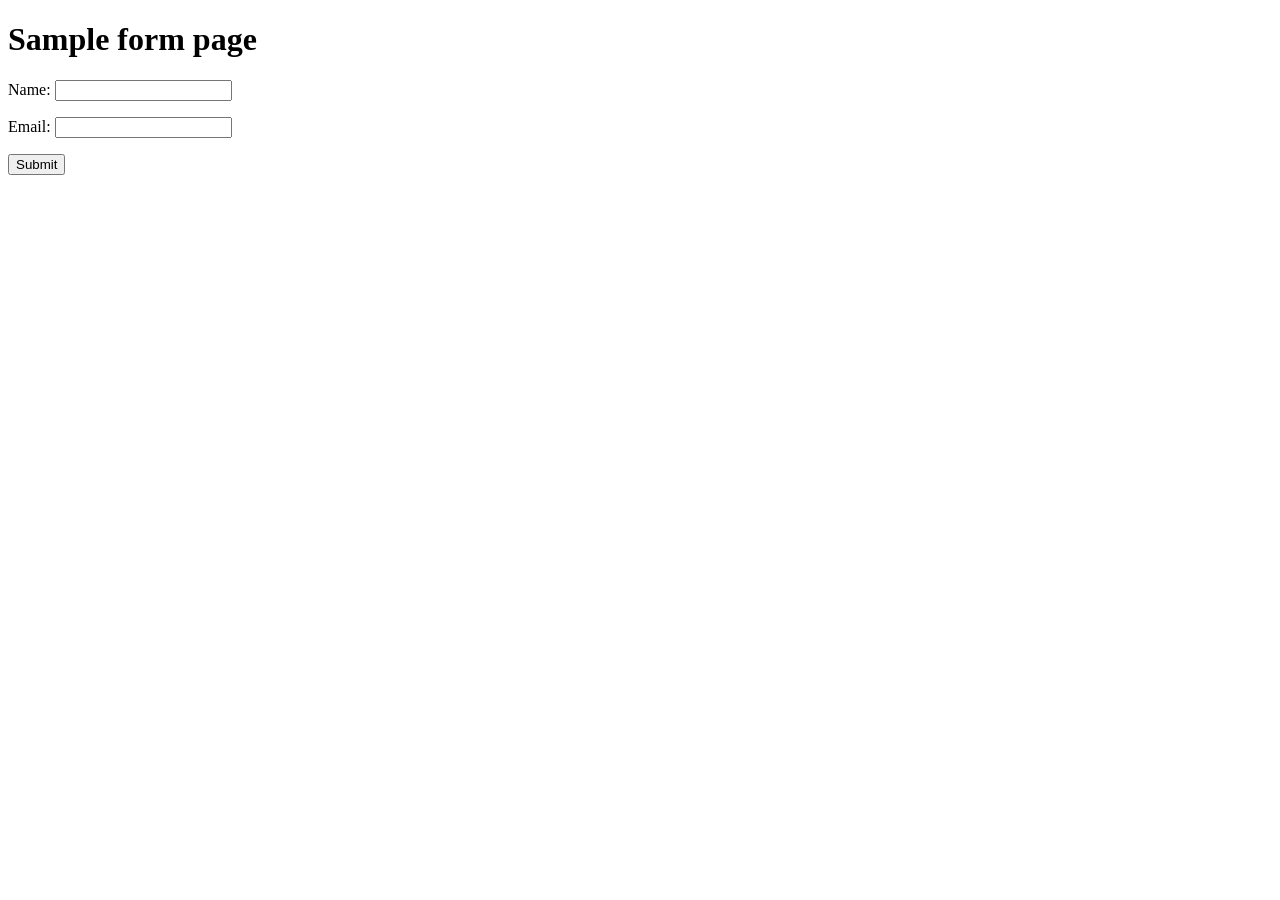
<file: SimpleWebServer/resources/index.htm>
<!DOCTYPE html PUBLIC "-//W3C//DTD XHTML 1.1//EN"
"http://www.w3.org/TR/xhtml11/DTD/xhtml11.dtd">

<html xmlns='http://www.w3.org/1999/xhtml'>
<head>
<meta http-equiv='Content-Type' content='text/html; charset=utf-8' />
<title>Form Page: sampleform</title>
</head>
<body>
	<h1>Sample form page</h1>

	<form id='sampleform' method='post' action='page1.html'>
		<p>
			Name: <input type='text' name='Name' />
		</p>
		<p>
			Email: <input type='text' name='Email' />
		</p>
		<p>
			<input type='submit' name='Submit' value='Submit' />
		</p>
	</form>

</body>
</html>
</file>
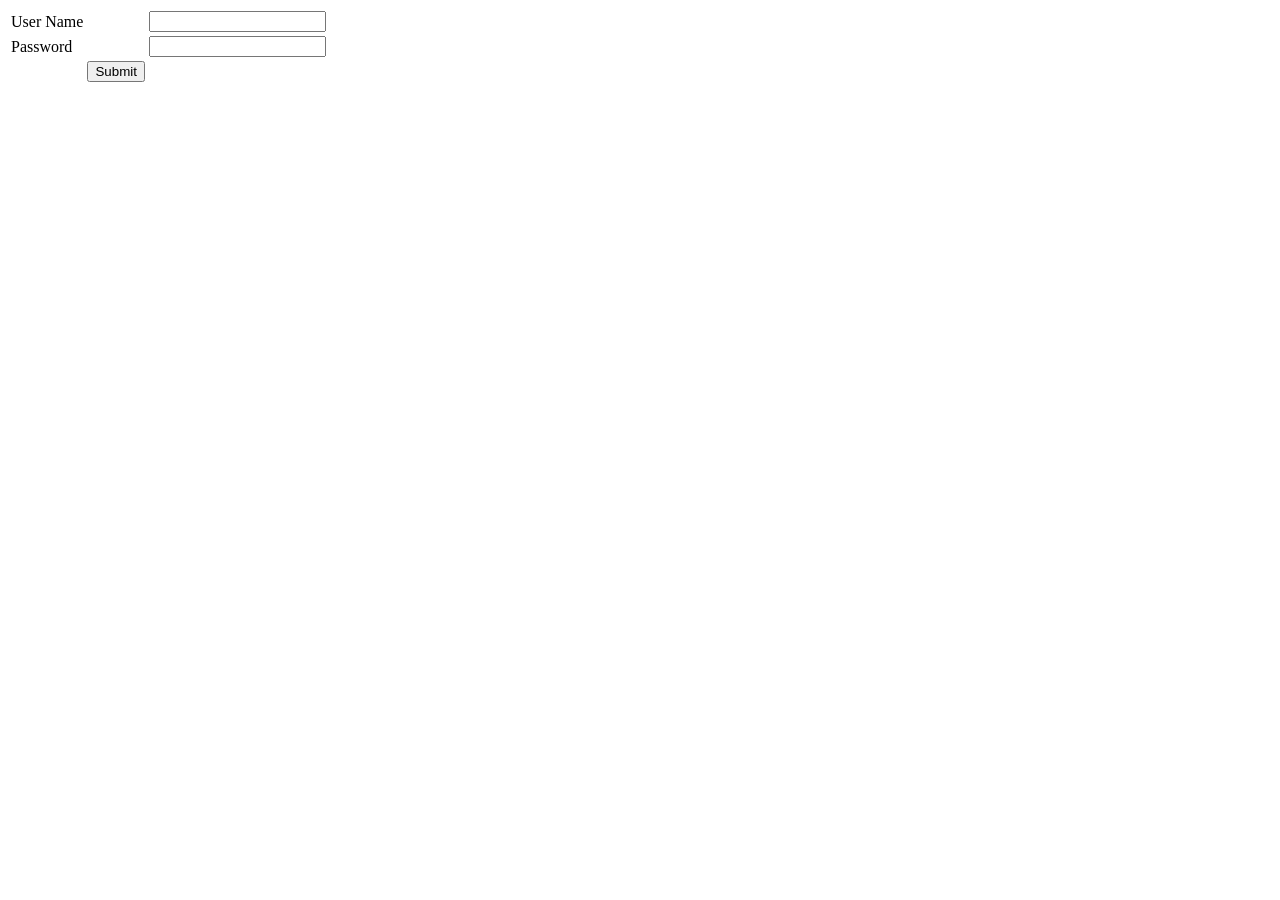
<file: ServletExamples/StudentServletApp/WebContent/login.html>
<!DOCTYPE html PUBLIC "-//W3C//DTD HTML 4.01 Transitional//EN" "http://www.w3.org/TR/html4/loose.dtd">
<html>
<head>
<meta http-equiv="Content-Type" content="text/html; charset=ISO-8859-1">
<title>Login</title>
</head>
<body>
<form action="/login" method="post">
<table>
<tr><td>User Name</td><td></td><td><input type="text" name="userName"></td></tr>
<tr><td>Password </td><td></td><td><input type="text" name="passWord"></td></tr>
<tr><td></td><td><input type="submit"></td><td></td></tr>
</table>
</form>
</body>
</html>
</file>
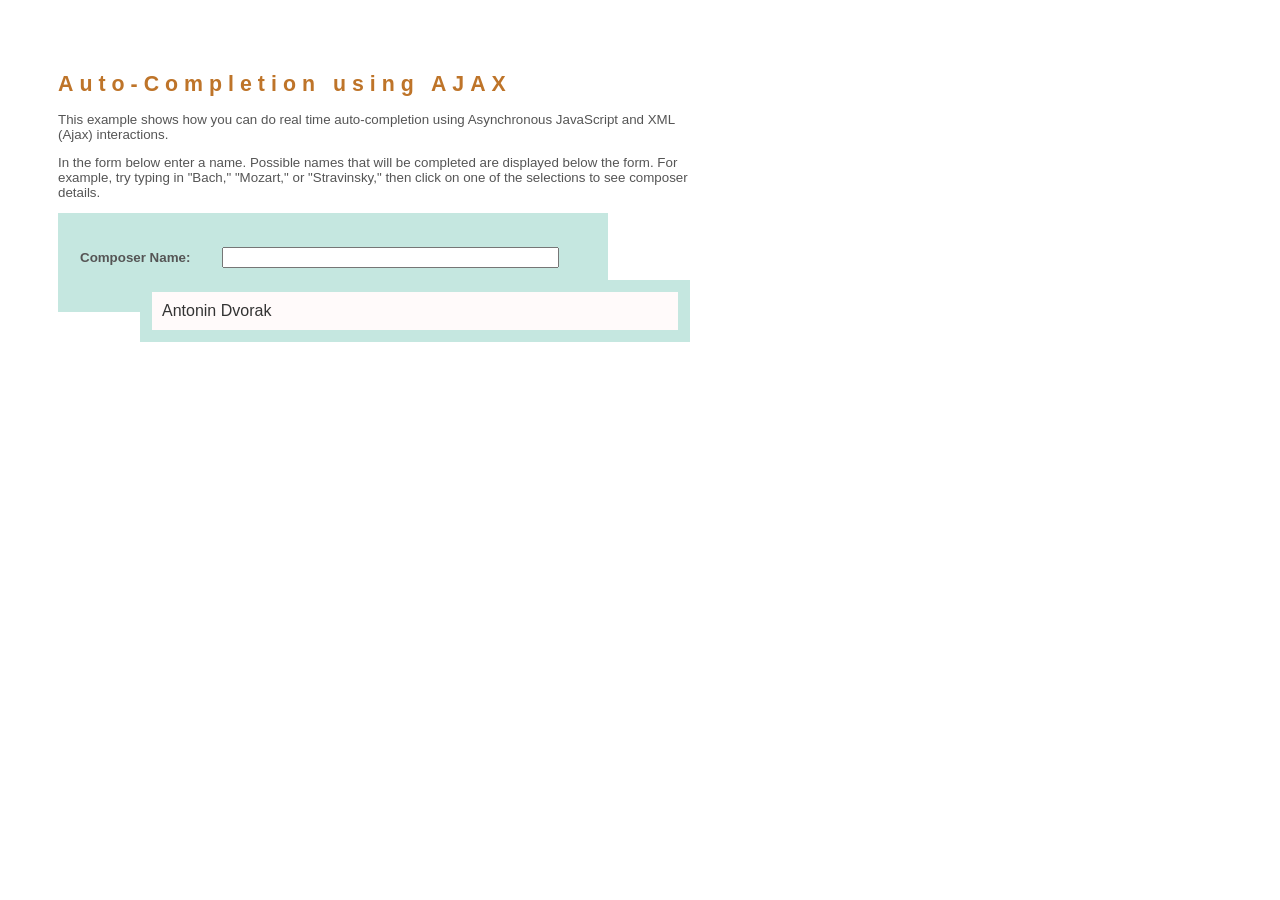
<file: ServletExamples/Servletv2/Servlet2xExample/WebContent/AjaxExample.html>
<!DOCTYPE html PUBLIC "-//W3C//DTD HTML 4.01 Transitional//EN" "http://www.w3.org/TR/html4/loose.dtd">
<html>
<head>
<script type="text/javascript" src="javascript.js"></script>
<link rel="stylesheet" type="text/css" href="stylesheet.css">
<meta http-equiv="Content-Type" content="text/html; charset=ISO-8859-1">
<title>Auto-Completion using AJAX</title>
</head>
<body onload="init()">
	<h1>Auto-Completion using AJAX</h1>
	<p>This example shows how you can do real time auto-completion
		using Asynchronous JavaScript and XML (Ajax) interactions.</p>

	<p>In the form below enter a name. Possible names that will be
		completed are displayed below the form. For example, try typing in
		"Bach," "Mozart," or "Stravinsky," then click on one of the selections
		to see composer details.</p>
	<form name="autofillform" action="exampleAjax" method="get">
		<table border="0" cellpadding="5">
			<thead>
				<tr>
					<th></th>
					<th></th>
				</tr>
			</thead>
			<tbody>
				<tr>
					<td><strong>Composer Name:</strong></td>
					<td><input type="text" size="40" id="complete-field" onkeyup="doCompletion();"></td>
				</tr>
				<tr>
					<td id="auto-row" colspan="2">
						<table id="complete-table" class="popupBox"/>
					</td>
					<td class="popupCell"><a class="popupItem" href="exampleAjax?action=lookup&id=12">Antonin Dvorak</a></td>
				</tr>
			</tbody>
		</table>
	</form>
</body>
</html>
</file>
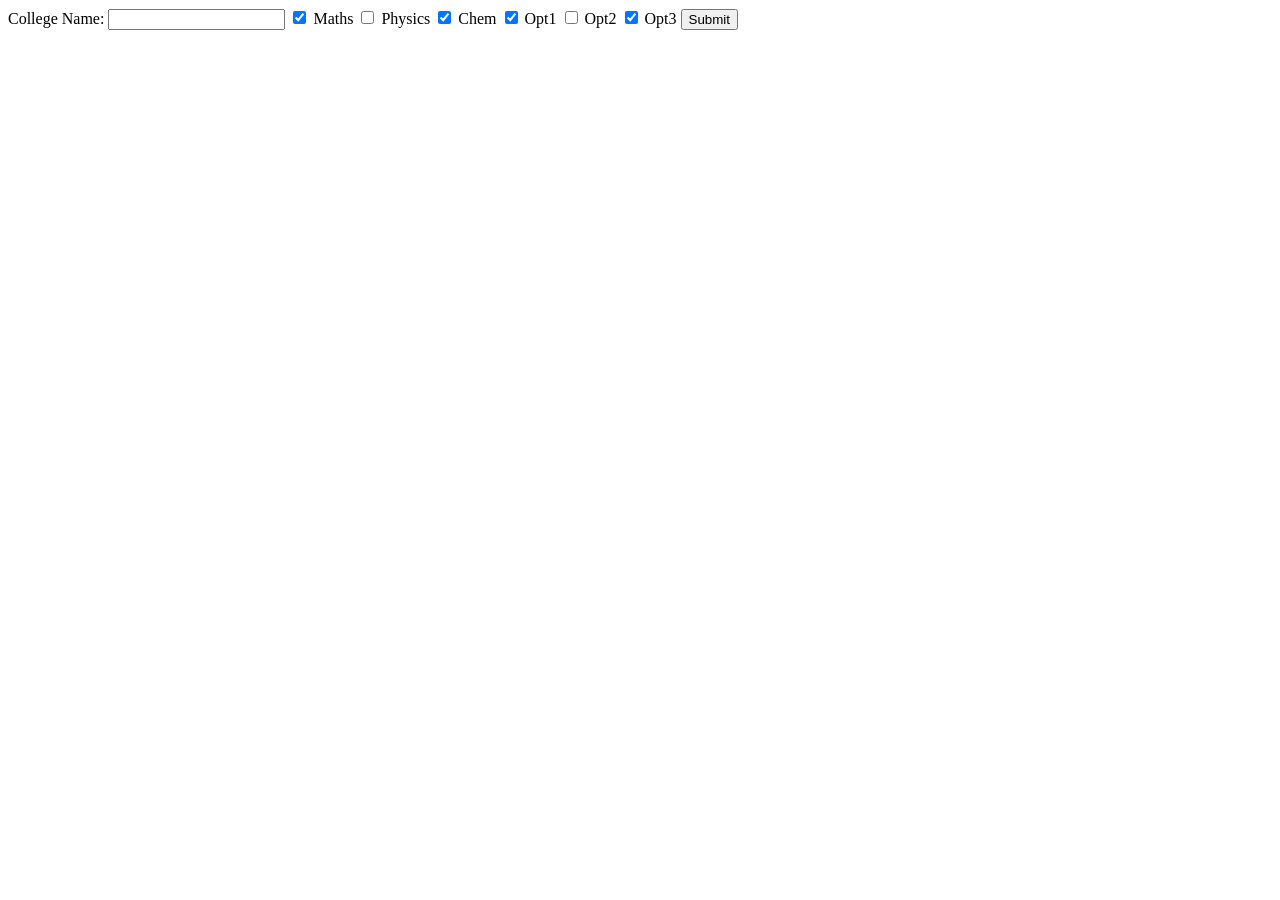
<file: ServletExamples/Servletv2/Servlet2xExample/WebContent/collegeDetailsPOST.html>
<!DOCTYPE html PUBLIC "-//W3C//DTD HTML 4.01 Transitional//EN" "http://www.w3.org/TR/html4/loose.dtd">
<html>
<head>
<meta http-equiv="Content-Type" content="text/html; charset=ISO-8859-1">
<title>Enter College Details</title>
</head>
<body>
	<form action="Servlet2xReadFormDataPOST" method="POST">
		College Name: <input type="text" name="collegeName" />
		<input type="checkbox" name="Maths" checked="checked" /> Maths 
		<input type="checkbox" name="Physics" /> Physics 
		<input type="checkbox" name="Chem" checked="checked" /> Chem 
		<input type="checkbox" name="subject" checked="checked" /> Opt1 
		<input type="checkbox" name="subject" /> Opt2
		<input type="checkbox" name="subject" checked="checked" /> Opt3 
		<input type="submit" />
	</form>
</body>
</html>
</file>
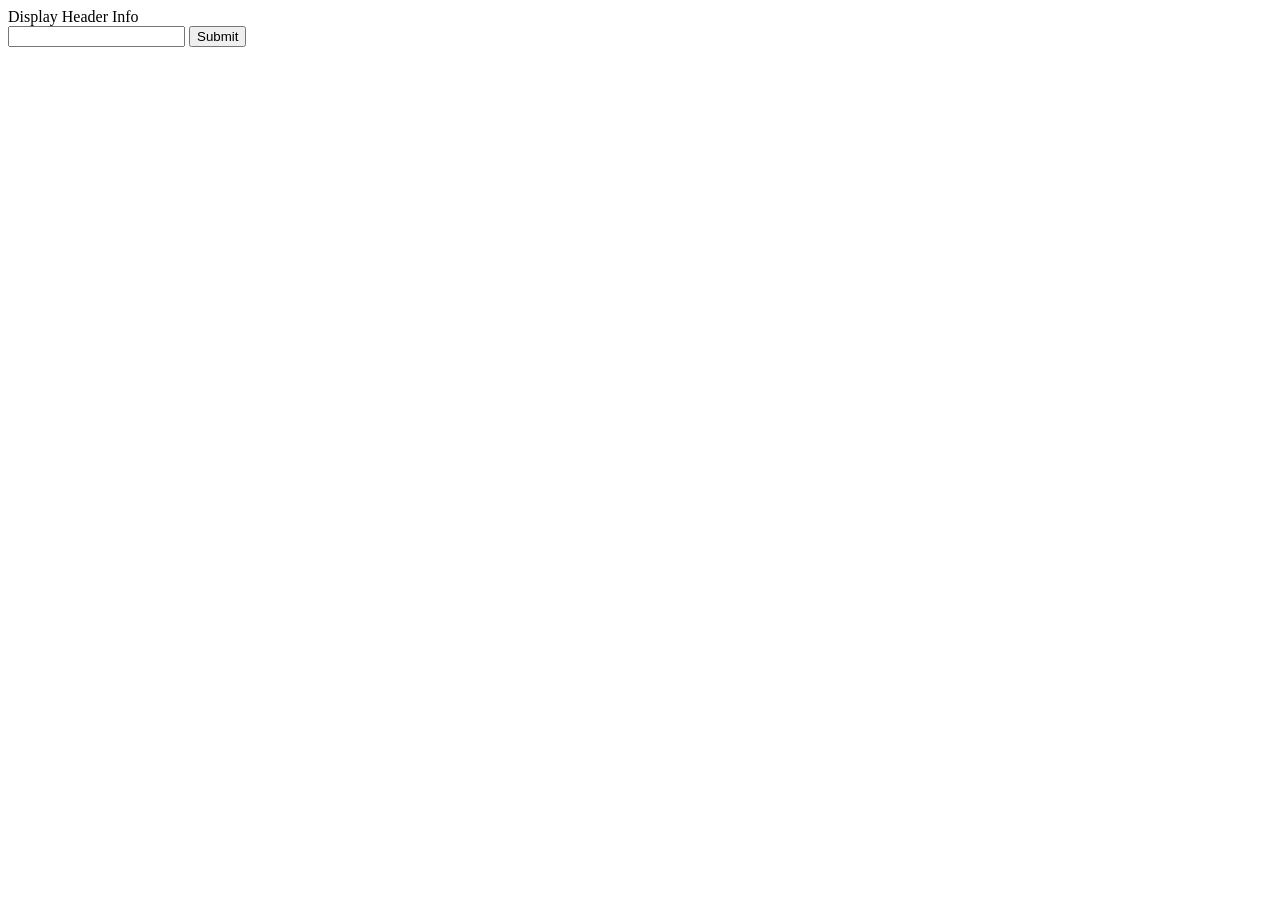
<file: ServletExamples/Servletv2/Servlet2xExample/WebContent/showHeaderDetails.html>
<!DOCTYPE html PUBLIC "-//W3C//DTD HTML 4.01 Transitional//EN" "http://www.w3.org/TR/html4/loose.dtd">
<html>
<head>
<meta http-equiv="Content-Type" content="text/html; charset=ISO-8859-1">
<title>ShowHeader</title>
</head>
<body>
Display Header Info 
<form method="get" action="Servlet2xReadHeaders">
<input type="text" name="text1">
<input type="submit">
</form>
</body>
</html>
</file>
<file: ServletExamples/Servletv2/Servlet2xExample/WebContent/stylesheet.css>
body {
	font-family: Verdana, Arial, sans-serif;
	font-size: smaller;
	padding: 50px;
	color: #555;
	width: 650px;
}

h1 {
	letter-spacing: 6px;
	font-size: 1.6em;
	color: #be7429;
	font-weight: bold;
}

h2 {
	text-align: left;
	letter-spacing: 6px;
	font-size: 1.4em;
	color: #be7429;
	font-weight: normal;
	width: 450px;
}

table {
	width: 550px;
	padding: 10px;
	background-color: #c5e7e0;
}

td {
	padding: 10px;
}

a {
	color: #be7429;
	text-decoration: none;
}

a:hover {
	text-decoration: underline;
}

.popupBox {
	position: absolute;
	top: 170px;
	left: 140px;
}

.popupCell {
	background-color: #fffafa;
}

.popupCell:hover {
	background-color: #f5ebe9;
}

.popupItem {
	color: #333;
	text-decoration: none;
	font-size: 1.2em;
}
</file>
